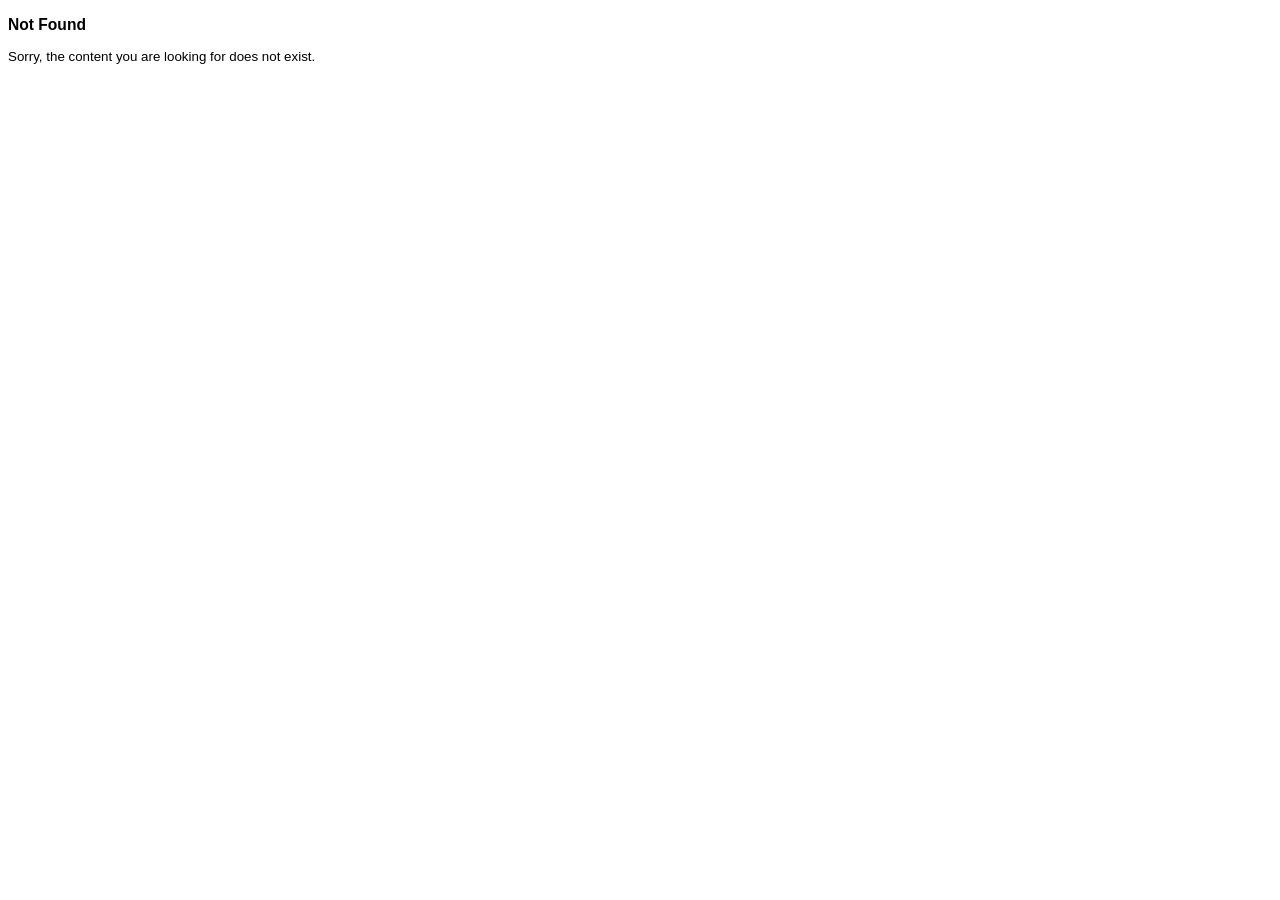
<file: index.html>
<!DOCTYPE html>
<html lang="pt-BR">

<head>
    <meta charset="utf-8" />
    <meta name="viewport" content="width=device-width, initial-scale=1.0" />
    <title>Campo Minado</title>
    <base href="/" />
    <link href="_framework/dotnet.42uzx61sjg.js" rel="preload" as="script" fetchpriority="high" crossorigin="anonymous" integrity="sha256-7Cu4rdiSf48vLmkMKICu2gliUQbzRoCt2SFGgi6qB48=" />
    <link rel="stylesheet" href="css/app.css" />
    <link rel="icon" type="image/png" href="favicon.png" />
    <link href="BlazorMinesweeper.styles.css" rel="stylesheet" />
    <script type="importmap">{
  "imports": {
    "./_framework/blazor.webassembly.js": "./_framework/blazor.webassembly.66stpp682q.js",
    "./_framework/dotnet.js": "./_framework/dotnet.42uzx61sjg.js",
    "./_framework/dotnet.native.js": "./_framework/dotnet.native.ykrnppwhq2.js",
    "./_framework/dotnet.runtime.js": "./_framework/dotnet.runtime.peu2mfb29t.js"
  },
  "scopes": {},
  "integrity": {
    "./_framework/blazor.webassembly.66stpp682q.js": "sha256-3lCWrko3zwspV40aQhs2S/IMkRSarnHRKIdkHhuXIBA=",
    "./_framework/blazor.webassembly.js": "sha256-3lCWrko3zwspV40aQhs2S/IMkRSarnHRKIdkHhuXIBA=",
    "./_framework/dotnet.42uzx61sjg.js": "sha256-7Cu4rdiSf48vLmkMKICu2gliUQbzRoCt2SFGgi6qB48=",
    "./_framework/dotnet.js": "sha256-7Cu4rdiSf48vLmkMKICu2gliUQbzRoCt2SFGgi6qB48=",
    "./_framework/dotnet.native.js": "sha256-nheeN4H7Js+avp9nd/sQxdaehbeEx3qriXjiZ3pSw6U=",
    "./_framework/dotnet.native.ykrnppwhq2.js": "sha256-nheeN4H7Js+avp9nd/sQxdaehbeEx3qriXjiZ3pSw6U=",
    "./_framework/dotnet.runtime.js": "sha256-cajUr4vA/MpLPWj3omULUOwEQw3i8CE2n8AmDheqWBM=",
    "./_framework/dotnet.runtime.peu2mfb29t.js": "sha256-cajUr4vA/MpLPWj3omULUOwEQw3i8CE2n8AmDheqWBM="
  }
}</script>
</head>

<body oncontextmenu="return false;">
    <div id="app">
        <svg class="loading-progress">
            <circle r="40%" cx="50%" cy="50%" />
            <circle r="40%" cx="50%" cy="50%" />
        </svg>
        <div class="loading-progress-text"></div>
    </div>

    <div id="blazor-error-ui">
        Ocorreu um erro não tratado.
        <a href="." class="reload">Recarregar</a>
        <span class="dismiss">🗙</span>
    </div>
    <script src="_framework/blazor.webassembly.66stpp682q.js"></script>
</body>

</html>
</file>
<file: css/app.css>
html, body {
    font-family: 'Segoe UI', sans-serif;
    font-size: 10pt;
}

.text-left {
    text-align: left;
}

.text-right {
    text-align: right;
}

.v-middle {
    vertical-align: middle;
}

.w-100 {
    width: 100%;
}

img {
    vertical-align: middle;
    -webkit-user-drag: none;
    user-drag: none;
}

td {
    text-align: center;
    vertical-align: middle;
    padding: 0;
    margin: 0;
}

button {
    cursor: pointer;
    background: #d4d0c8;
    border: 1px solid;
    border-color: #fff #404040 #404040 #fff;
    box-shadow: none;
    padding: 2px;
}

    button:hover {
        background: #c8c6c0;
    }

    button:active {
        border-color: #404040 #fff #fff #404040;
        background: #c8c6c0;
    }

#blazor-error-ui {
    color-scheme: light only;
    background: lightyellow;
    bottom: 0;
    box-shadow: 0 -1px 2px rgba(0, 0, 0, 0.2);
    box-sizing: border-box;
    display: none;
    left: 0;
    padding: 0.6rem 1.25rem 0.7rem 1.25rem;
    position: fixed;
    width: 100%;
    z-index: 1000;
}

    #blazor-error-ui .dismiss {
        cursor: pointer;
        position: absolute;
        right: 0.75rem;
        top: 0.5rem;
    }

.blazor-error-boundary {
    background: url([data-uri]) no-repeat 1rem/1.8rem, #b32121;
    padding: 1rem 1rem 1rem 3.7rem;
    color: white;
}

    .blazor-error-boundary::after {
        content: "An error has occurred."
    }

.loading-progress {
    position: absolute;
    display: block;
    width: 8rem;
    height: 8rem;
    inset: 20vh 0 auto 0;
    margin: 0 auto 0 auto;
}

    .loading-progress circle {
        fill: none;
        stroke: #e0e0e0;
        stroke-width: 0.6rem;
        transform-origin: 50% 50%;
        transform: rotate(-90deg);
    }

        .loading-progress circle:last-child {
            stroke: #1b6ec2;
            stroke-dasharray: calc(3.141 * var(--blazor-load-percentage, 0%) * 0.8), 500%;
            transition: stroke-dasharray 0.05s ease-in-out;
        }

.loading-progress-text {
    position: absolute;
    text-align: center;
    font-weight: bold;
    inset: calc(20vh + 3.25rem) 0 auto 0.2rem;
}

    .loading-progress-text:after {
        content: var(--blazor-load-percentage-text, "Loading");
    }
</file>
<file: BlazorMinesweeper.styles.css>
/* /Layout/MainLayout.razor.rz.scp.css */
/* /Pages/BoardPanel.razor.rz.scp.css */
.fieldTable[b-j0p0uvwq2t] {
    border-bottom: 1px solid #E0E0E0;
    border-right: 1px solid #E0E0E0;
    margin-left: auto;
    margin-right: auto;
}

.fieldCell[b-j0p0uvwq2t] {
    width: 24px;
    height: 24px;
    font-size: 10pt;
    font-weight: bold;
    border-top: 1px solid #E0E0E0;
    border-left: 1px solid #E0E0E0;
    border-bottom: none;
    border-right: none;
    text-align: center;
    vertical-align: middle;
    padding: 0;
}

/* Ensure SquarePanel contents also fill the cell and remain square on larger screens */
.square[b-j0p0uvwq2t] {
    width: 100%;
    height: 100%;
    display: block;
}

/* Mobile: make cells stretch to fit width and keep square aspect ratio */
@media (max-width: 767px) {
    .fieldTable[b-j0p0uvwq2t] {
        width: 100%;
        table-layout: fixed;
    }

    /* Use the --cols CSS variable set on the table to divide width evenly */
    .fieldCell[b-j0p0uvwq2t] {
        width: calc(100% / var(--cols));
        padding: 0;
    }

    /* Keep the SquarePanel content square using aspect-ratio */
    .square[b-j0p0uvwq2t] {
        aspect-ratio: 1 / 1;
        width: 100%;
        height: auto;
    }
}
/* /Pages/FlagDisplayPanel.razor.rz.scp.css */
.flagDisplay[b-rrkb9xl26a] {
    width: 73px;
    height: 24px;
    background: black;
    padding: 2px;
    display: flex;
    align-items: center;
}

img[b-rrkb9xl26a] {
    margin: 1px;
    display: block;
}
/* /Pages/GamePanel.razor.rz.scp.css */
.mainTable[b-w60vr9lq35] {
    min-width: 200px;
    border-bottom: 1px solid #C0C0C0;
    cursor: default;
    user-select: none;
}

    .mainTable td[b-w60vr9lq35] {
        border-left: 1px solid #C0C0C0;
        border-right: 1px solid #C0C0C0;
        border-top: 1px solid #C0C0C0;
    }

        .mainTable td table td[b-w60vr9lq35] {
            border: none;
            padding: 0;
        }

.headerPanel[b-w60vr9lq35] {
    text-align: center;
    background-color: #D0D0D0;
    padding: 3px;
}

.footerPanel[b-w60vr9lq35] {
    background-color: #D0D0D0;
    padding: 3px;
}
/* /Pages/Home.razor.rz.scp.css */
h1[b-zsbkllhcba] {
    margin: 0;
}

p[b-zsbkllhcba] {
    margin-top: 0px;
    margin-left: 0px;
    margin-bottom: 10px;
    margin-right: 0px;
}
/* /Pages/ImagePreloader.razor.rz.scp.css */
.image-preloader[b-3m8suxcrg0] {
    display:flex;
    padding:8px;
}

.progress-wrapper[b-3m8suxcrg0] {
    width:100%;
    max-width:420px;
}

.progress[b-3m8suxcrg0] {
    background: #eee;
    border: 1px solid #ccc;
    height: 18px;
    border-radius: 4px;
    overflow: hidden;
}

.progress-fill[b-3m8suxcrg0] {
    background: #4caf50;
    height: 100%;
    transition: width 200ms linear;
}

.progress-text[b-3m8suxcrg0] {
    text-align: center;
    margin-top: 6px;
    font-size: 0.9rem;
    color: #333;
}

.progress-complete[b-3m8suxcrg0] {
    color: #2e7d32;
    font-weight: 600;
}

.preload-img[b-3m8suxcrg0] {
    display: none;
}
/* /Pages/ResetPanel.razor.rz.scp.css */
.resetPanel[b-6siweixpjf] {
    height: 25px;
    text-align: center;
    vertical-align: middle;
}
/* /Pages/SettingsPanel.razor.rz.scp.css */
.optionsPanel[b-dr9irqw12r] {
    border: 1px solid black;
    box-shadow: 10px 10px 5px gray;
    padding: 10px;
    background: #d4d0c8;
    width: 350px;
    font-size: 9pt;
}

h2[b-dr9irqw12r] {
    margin: 0;
}

table[b-dr9irqw12r] {
    margin-bottom: 10px;
}

td[b-dr9irqw12r] {
    width: 200px;
}

p[b-dr9irqw12r] {
    margin: 0;
    padding: 0;
}

[b-dr9irqw12r] input[type="number"] {
    width: 40px;
    display: inline-block;
}

button[b-dr9irqw12r] {
    width: 70px;
    padding: 3px;
    margin-left: 3px;
}
/* /Pages/SquarePanel.razor.rz.scp.css */
.square[b-9rf3572ozu] {
    width: 100%;
    height: 100%;
    background-repeat: no-repeat;
    background-size: 100% 100%;
    display: flex;
    align-items: center;
}

.square-closed[b-9rf3572ozu] {
}

.square-button[b-9rf3572ozu] {
    background-image: url(images/NormalButtonReady.png);
    box-sizing: border-box;
    cursor: pointer;
    border-style: outset;
    border: 1px solid #E0E0E0;
}

    .square-button:hover[b-9rf3572ozu] {
        background-image: url(images/NormalButtonHover.png);
    }

    .square-button:active[b-9rf3572ozu] {
        background-image: url(images/NormalButtonPressed.png);
    }

.square-open[b-9rf3572ozu] {
    background-color: #e5efde;
}

.square-exploded[b-9rf3572ozu] {
    background-color: red;
}

.tip-safe[b-9rf3572ozu] {
    background-image: url(images/TipGreen.png);
}

    .tip-safe.square-button[b-9rf3572ozu] {
        background-image: url(images/TipButtonReady.png);
    }

        .tip-safe.square-button:hover[b-9rf3572ozu] {
            background-image: url(images/TipButtonHover.png);
        }

        .tip-safe.square-button:active[b-9rf3572ozu] {
            background-image: url(images/TipButtonPressed.png);
        }

.tip-mine[b-9rf3572ozu] {
    background-image: url(images/TipRed.png);
}

    .tip-mine.square-button[b-9rf3572ozu] {
        background-image: url(images/TipRedButtonReady.png);
    }

        .tip-mine.square-button:hover[b-9rf3572ozu] {
            background-image: url(images/TipRedButtonHover.png);
        }

        .tip-mine.square-button:active[b-9rf3572ozu] {
            background-image: url(images/TipRedButtonPressed.png);
        }

img[b-9rf3572ozu] {
    margin: auto;
    height: auto;
}
/* /Pages/TimerPanel.razor.rz.scp.css */
.timerPanel[b-w6q59q2abc] {
    margin-left: auto;
    width: 73px;
    height: 24px;
    background: black;
    padding: 2px;
    display: flex;
    align-items: center;
}

img[b-w6q59q2abc] {
    margin: 1px;
    display: block;
}

.points[b-w6q59q2abc] {
    margin: 1px;
}
/* /Pages/TipPanel.razor.rz.scp.css */
button[b-sk2jirtyws] {
    margin-right: 3px;
}

.message[b-sk2jirtyws] {
    display: inline-block;
    font-size: smaller;
    margin-left: 2px;
    font-style: italic;
}
</file>
